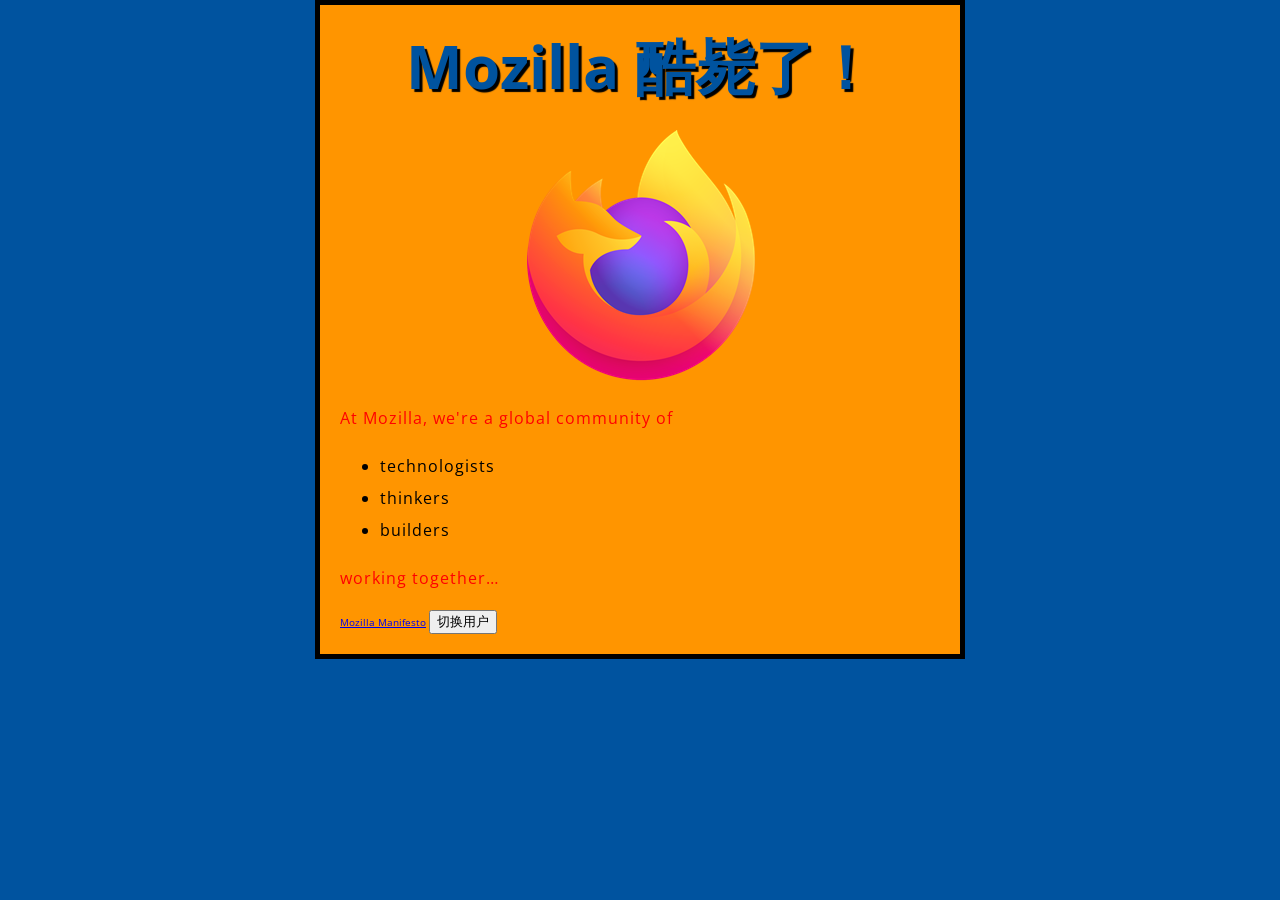
<file: web-projects/test-site/index.html>
<!DOCTYPE html>


<html>
  
  <head>
    
    
    <link href="styles/style.css" rel="stylesheet">
    <link href="https://fonts.font.im/css?family=Open+Sans" rel="stylesheet" type="text/css">
    <meta charset="utf-8">
    <title>My test page</title>
  </head>
  


  <body>
    <h1>Mozilla 酷毙了！</h1>
    <img src="images/firefox-icon.png" alt="My test image">
<p>At Mozilla, we're a global community of</p>

<ul>
  <li>technologists</li>
  <li>thinkers</li>
  <li>builders</li>
</ul>


<p>working together… </p>


<a href="https://www.mozilla.org/zh-CN/about/manifesto/">Mozilla Manifesto</a>
<button>切换用户</button>

<script src="scripts/main.js" defer></script>
  </body>
</html>
</file>
<file: web-projects/test-site/styles/style.css>
p {
    color: red;
  }

  html {
    /* px 表示“像素（pixels）”: 基础字号为 10 像素 */
    font-size: 10px;
    /* Google fonts 输出的 CSS */
    font-family: 'Open Sans', sans-serif;
    background-color: #00539F;
  }
  h1 {
    font-size: 60px;
    text-align: center;
  }
  
  body {
    width: 600px;
    margin: 0 auto;
    background-color: #FF9500;
    padding: 0 20px 20px 20px;
    border: 5px solid black;
  }
  
  p, li {
    font-size: 16px;
    /* line-height 后面可以跟不同的参数，如果是数字，就是当前字体大小乘上数字 */
    line-height: 2;
    letter-spacing: 1px;
  }
  h1 {
    margin: 0;
    padding: 20px 0;
    color: #00539F;
    text-shadow: 3px 3px 1px black;
  }
  img {
    display: block;
    margin: 0 auto;
  }
</file>
